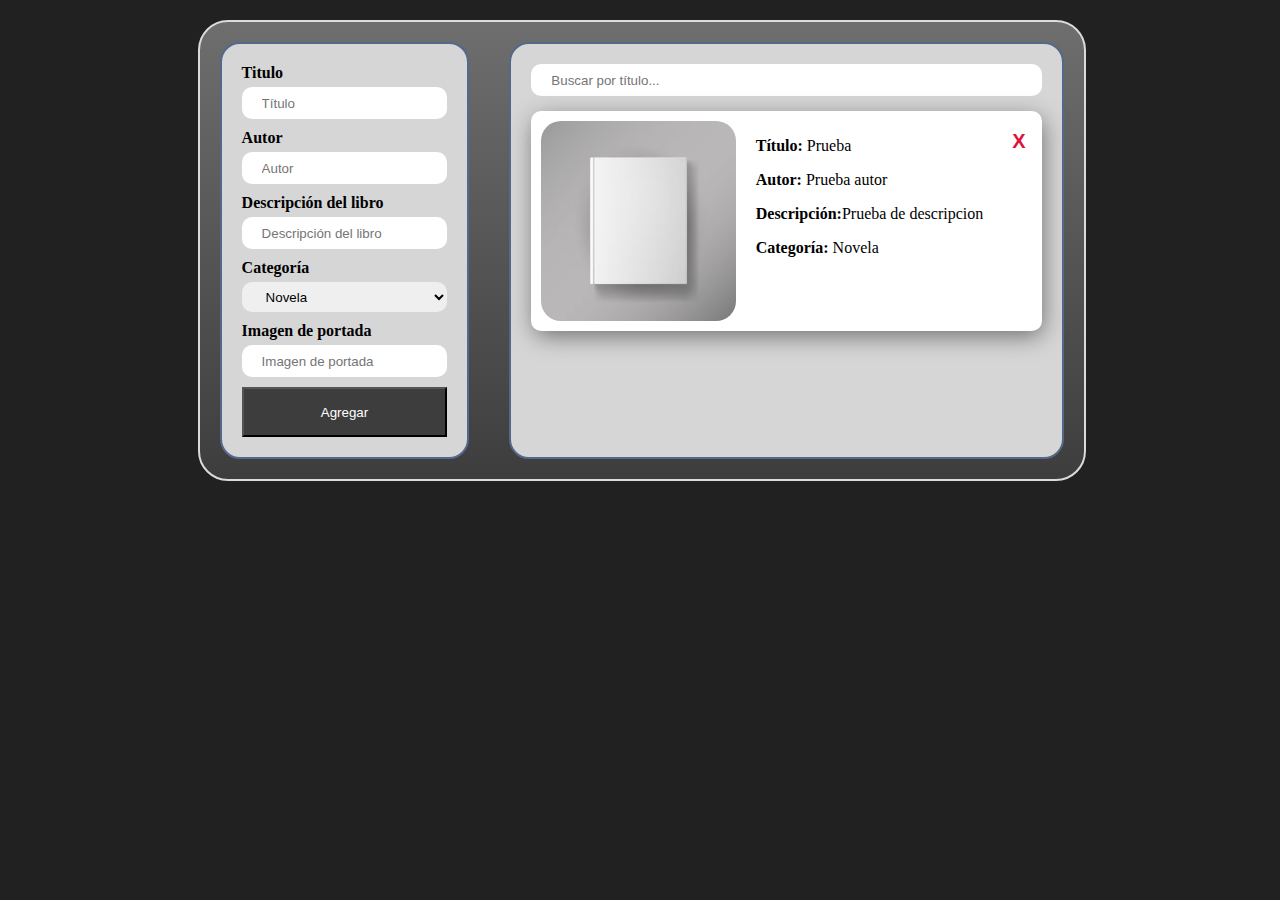
<file: 1.practica_libros/index.html>
<!DOCTYPE html>
<html lang="en">
<head>
    <meta charset="UTF-8">
    <meta name="viewport" content="width=device-width, initial-scale=1.0">
    <title>Libreria</title>
    <link rel="stylesheet" href="assets/css/index.css">
</head>
<body>
    <div id="principal_container">
        
        <div  id="data_inputs" class="secondary_container">
            <label for="titulo_input">Titulo</label>
            <input type="text" id="titulo_input" placeholder="Título">

            <label for="autor_input">Autor</label>
            <input type="text" id="autor_input" placeholder="Autor">

            <label for="description_input">Descripción del libro</label>
            <input type="text" id="description_input" placeholder="Descripción del libro">

            <label for="categoria_select">Categoría</label>
            <select name="categoria_select" id="categoria_select">
                <option value="novela">Novela</option>
                <option value="ciencia">Ciencia</option>
                <option value="historia">Historia</option>
                <option value="infantil">Infantil</option>
                <option value="otros">Otros</option>
            </select>

            <label for="imagen_input">Imagen de portada</label>
            <input type="text" id="imagen_input" placeholder="Imagen de portada">

            <button id="add_button">Agregar</button>
        </div>  

        <div id="book_view" class="secondary_container">
            <input type="text" placeholder="Buscar por título...">
            <div id="book_list">
                <!-- Listado de libros generado por javascript-->
            </div>
        </div>
    </div>
    <script src="assets/js/index.js"></script>  
</body>

</html>
</file>
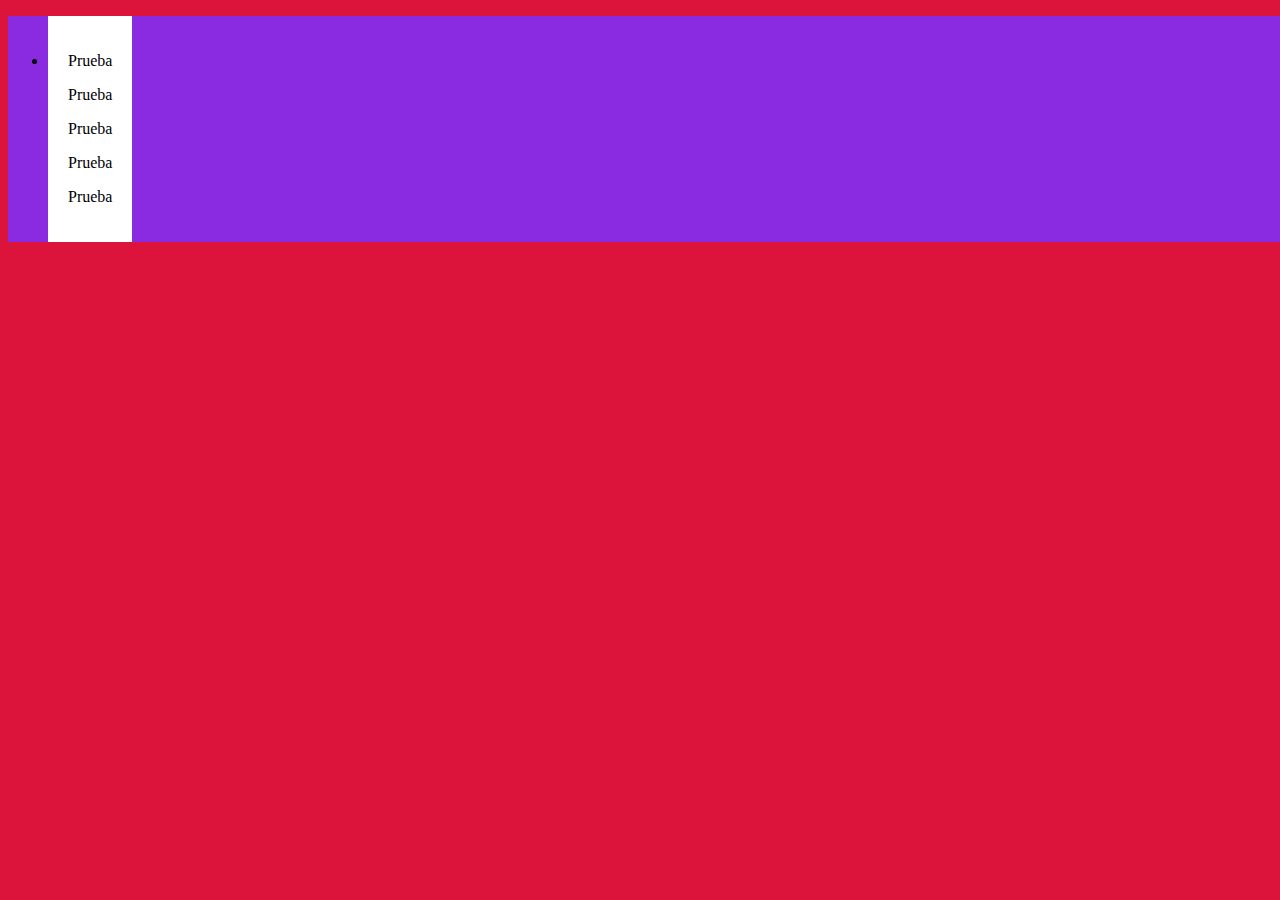
<file: 2.practica_coches/index.html>
<!DOCTYPE html>
<html lang="en">
<head>
    <meta charset="UTF-8">
    <meta name="viewport" content="width=device-width, initial-scale=1.0">
    <title>Práctica Coches</title>
    <link rel="stylesheet" href="assets/css/index.css">
</head>
<body>
    <header></header>
    <ul id="principal_container">
        <li class="car_container">
            <div>
                <p>Prueba</p>
                <p>Prueba</p>
                <p>Prueba</p>
                <p>Prueba</p>
                <p>Prueba</p>
            </div>
        </li>
        
    </ul>
    <script src="assets/js/index.js"></script>
</body>
</html>
</file>
<file: 1.practica_libros/assets/css/index.css>
body{
    background-color: #212121;
}

/* PRINCIPAL CONTAINERS */

#principal_container{
    background: #3D3D3D;
    background: linear-gradient(0deg, rgba(61, 61, 61, 1) 0%, rgba(110, 110, 110, 1) 100%);
    border: 2px solid #dbdbdb;
    width: 70%;
    margin-left: 15%;
    margin-top: 20px;
    display: flex;
    flex-wrap: wrap;
    border-radius: 30px;
}

.secondary_container{
    background-color: #d6d6d6;
    border: 2px solid #53698c;
    padding: 20px;
    border-radius: 20px;
    height: auto;
    margin: 20px;
    display: flex;
    flex-flow: column;
}

/* Left container - DATA RECEIVER */

#data_inputs{
    flex-grow: 1;
}

label{
    font-weight: bold;
    margin-bottom: 5px;
}

input, select{
    margin-bottom: 10px;
    height: 30px;
    border-radius: 10px;
    border: 0px;
    padding-left: 20px;
}

#add_button{
    background-color: #3D3D3D;
    color: white;
    height: 50px;
}

/* Right container - DATA VISUALIZER */

#book_view{
    padding: 20px;
    flex-grow: 4;
}

#book_list{
    height: auto;
    display: flex;
    flex-flow: column wrap;
}

.unique_book_data{
    background-color: white;
    padding: 10px;
    border-radius: 10px;
    margin-top: 5px;
    margin-bottom: 5px;
    box-shadow: 2px 6px 25px -2px #686868;
    display: flex;
    flex-flow: row wrap;
    flex-shrink: 1;
}

.unique_book_data img{
    height: 200px;
    margin-right: 20px;
    border-radius: 20px;
    flex-grow: 1;
}

.unique_book_data div{
    vertical-align: center;
    justify-content: center;
    flex-grow: 7;
}

.unique_book_data button{
    height: 40px;
    flex-grow: 0.5;
    border: 0px;
    background-color: transparent;
    color: crimson;
    font-weight: bolder;
    font-size: 20px;
}
</file>
<file: 2.practica_coches/assets/css/index.css>
body{
    background-color: crimson;
    padding: 0px;
}

#principal_container{
    width: 100%;
    background-color: blueviolet;
    display: flex;
    flex-wrap: wrap;
}

.car_container{
    flex-direction: row;
    background-color: white;
    height: auto;
    width: auto;
    padding: 20px;
}
</file>
